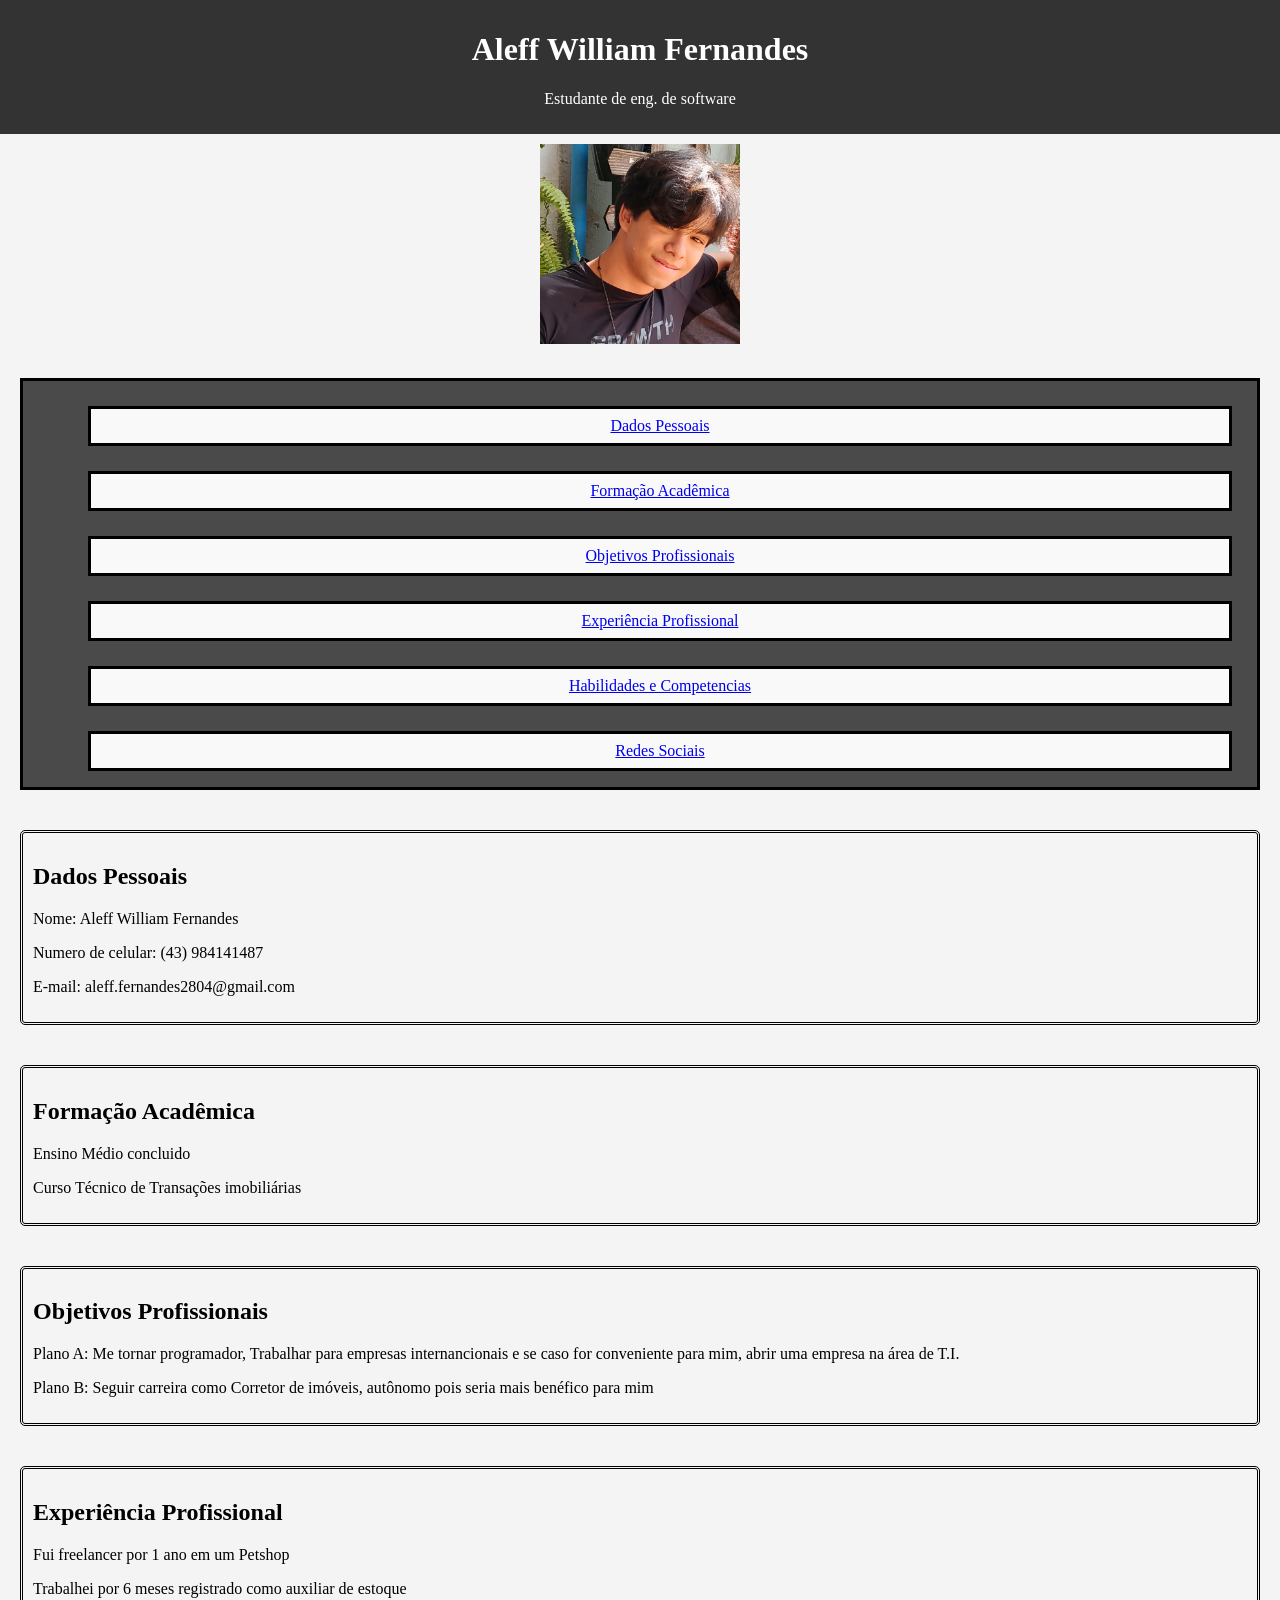
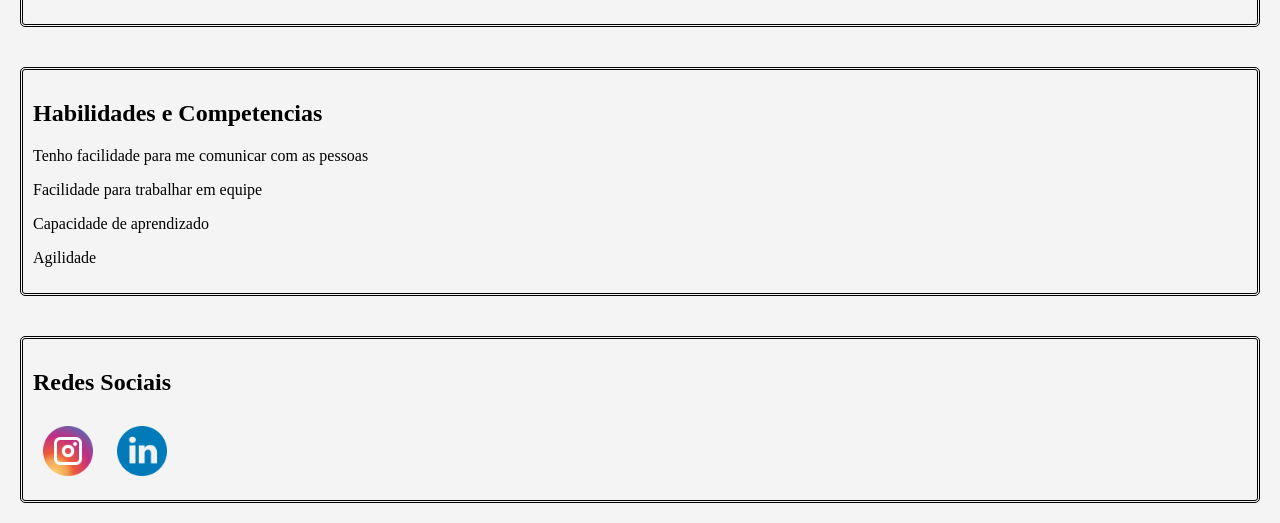
<file: docs/index.html>
<!DOCTYPE html>
<html lang="pt-BR">
<head>
    <meta charset="UTF-8">
    <meta name="viewport" content="width=device-width, initial-scale=1.0">
    <link rel="stylesheet" href="meuestilo.css">
    <title>Portifólio</title>
</head>
<body>
    <header>
        <div>
            <h1 class="centraliza">Aleff William Fernandes</h1>
            <p class="centraliza">Estudante de eng. de software</p>
        </div>
    </header>
    <div class="centraliza">
        <img src="FotoPessoal.png" width="200" height="200">
    </div>
    <div>
        <nav>
            <ul>
                <li class="line"><a href="#pessoais">Dados Pessoais</a></li>
                <li class="line"><a href="#formacao">Formação Acadêmica</a></li>
                <li class="line"><a href="#objetivos">Objetivos Profissionais</a></li>
                <li class="line"><a href="#experiencia">Experiência Profissional</a></li>
                <li class="line"><a href="#softskills">Habilidades e Competencias</a></li>
                <li class="line"><a href="#social">Redes Sociais</a></li>
            </ul>
        </nav>
    </div>
    <div>
        <section id="pessoais">
            <h2>Dados Pessoais</h2>
            <p>Nome: Aleff William Fernandes</p>
            <p>Numero de celular: (43) 984141487</p>
            <p>E-mail: aleff.fernandes2804@gmail.com</p>
        </section>
    </div>
    <div>
        <section id="formacao">
            <h2>Formação Acadêmica</h2>
            <p>Ensino Médio concluido</p>
            <p>Curso Técnico de Transações imobiliárias</p>
        </section>
    </div>
    <div>
        <section id="objetivos">
            <h2>Objetivos Profissionais</h2>
            <p>Plano A: Me tornar programador, Trabalhar para empresas internancionais e se caso for conveniente para mim, abrir uma empresa na área de T.I.</p>
            <p>Plano B: Seguir carreira como Corretor de imóveis, autônomo pois seria mais benéfico para mim</p>
        </section>
    </div>
    <div>
        <section id="experiencia">
            <h2>Experiência Profissional</h2>
            <p>Fui freelancer por 1 ano em um Petshop</p>
            <p>Trabalhei por 6 meses registrado como auxiliar de estoque</p>
        </section>
    </div>
    <div>
        <section id="softskills">
            <h2>Habilidades e Competencias</h2>
            <p>Tenho facilidade para me comunicar com as pessoas</p>
            <p>Facilidade para trabalhar em equipe</p>
            <p>Capacidade de aprendizado</p>
            <p>Agilidade</p>
        </section>
    </div>
    <div>
        <section id="social">
            <h2>Redes Sociais</h2>
            <a href=https://www.instagram.com/fernandes_aleff_/#><img src="Instagram.png" height="50" width="50"></a>
            <a href="https://www.linkedin.com/in/aleff-fernandes-6770ba2bb/"><img src="Linkedin.png" width="50" height="50"></a>
        </section>
    </div>
</body>
</html>
</file>
<file: docs/meuestilo.css>
body{
    background-color: #f4f4f4;
    margin: 0;
    padding: 0;
    font-family: cursive;
    display: flex;
    flex-direction: column;
}
header{
    background-color: #333;
    color: white;
    padding: 10px;
}
img{
    margin: 10px;
}
.centraliza{
    text-align: center;
}
.line{
    display: flex;
    flex-direction: row;
    flex-wrap: wrap;
}
li{
    justify-content: center;
    border: solid;
}
nav{
    background-color: #4a4a4a;
    border: solid;
    margin: 20px;
}
section{
    border-style: double;
    margin: 20px;
    padding: 10px;
    border-radius: 5px;
}
 ul li{
    background-color: #f9f9f9;
    padding: 8px;
    margin: 25px;
    margin-bottom: 5px;
 }
</file>
